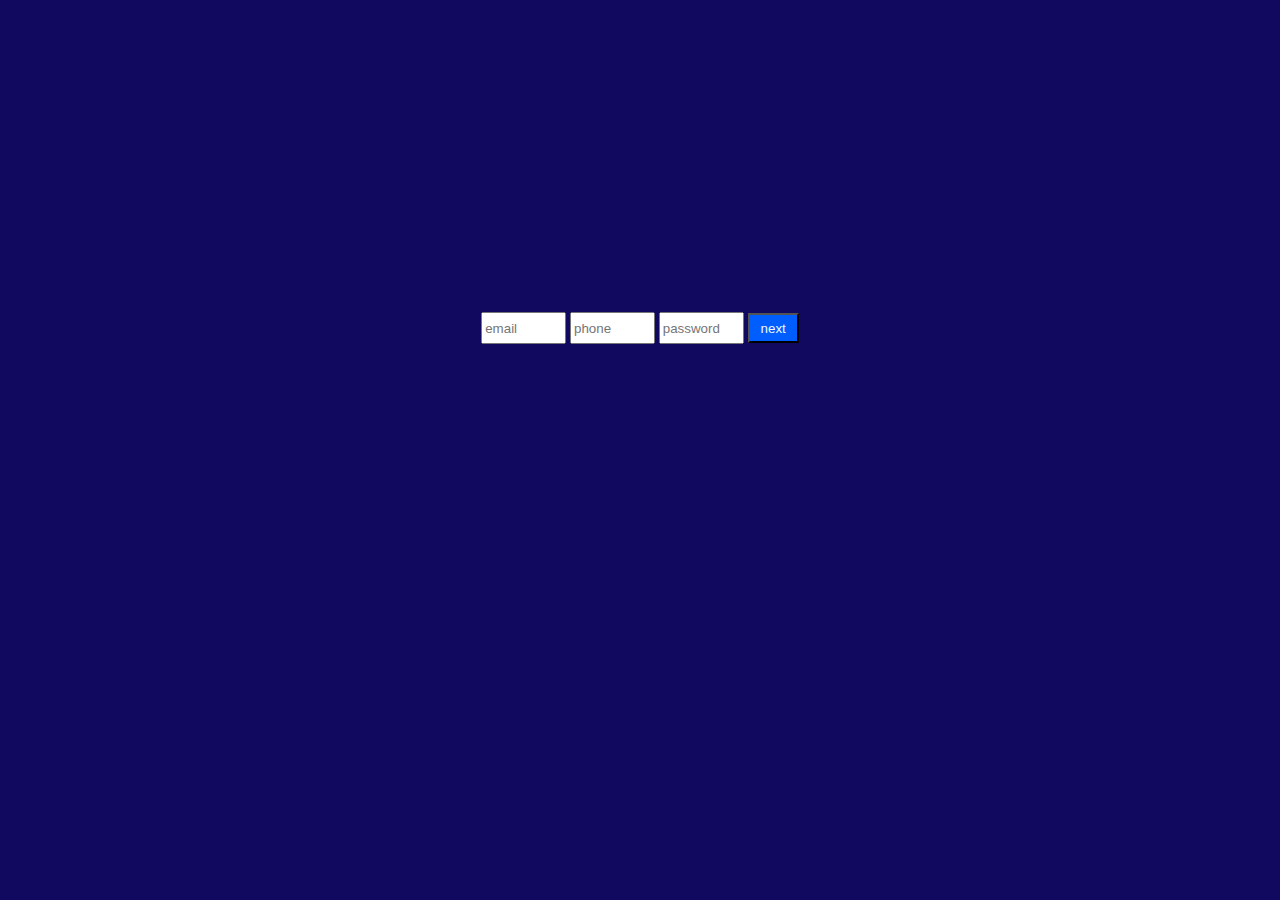
<file: index.html>
<!DOCTYPE html>
<html lang="en">
  <head>
    <meta charset="UTF-8" />
    <meta name="viewport" content="width=device-width, initial-scale=1.0" />
    <title>input</title>
    <link rel="stylesheet" href="pass.css" />
  </head>
  <body>
    <div>
      <input type="email" id="email" placeholder="email" />
      <input id="phone" placeholder="phone" />
      <input id="password" placeholder="password" />
      <button id="submitBtn">next</button>
      <div class="text"></div>
    </div>
  </body>
  <script src="./phone.js"></script>
</html>
</file>
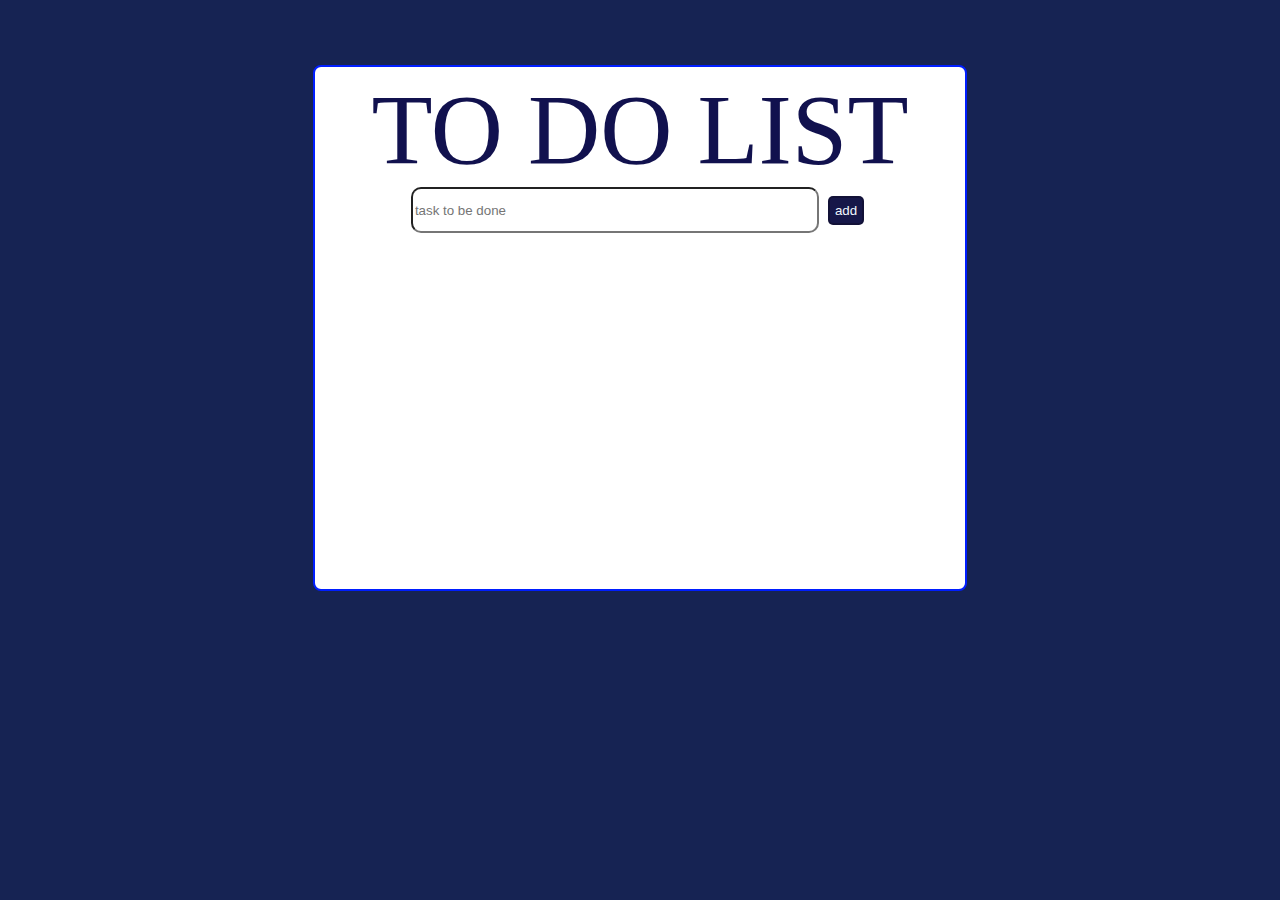
<file: to.html>
<!DOCTYPE html>
<html lang="en">
  <head>
    <meta charset="UTF-8" />
    <meta name="viewport" content="width=device-width, initial-scale=1.0" />
    <title>to do list</title>
    <link rel="stylesheet" href="do.css" />
  </head>
  <body>
    <div class="white">
      <div class="title">TO DO LIST</div>
      <div>
        <input class="input" placeholder="task to be done" />
        <button id="button">add</button>
      </div>
    </div>
  </body>
  <script src="list.js"></script>
</html>
</file>
<file: pass.css>
body {
  background-color: rgb(16, 9, 95);
  height: 50vw;
  color: aliceblue;
  display: flex;
  flex-direction: column;
  align-items: center;
  justify-content: center;
}
#email {
  width: 6vw;
  height: 2vw;
}
#phone {
  width: 6vw;
  height: 2vw;
}
#password {
  width: 6vw;
  height: 2vw;
}
#submitBtn {
  width: 4vw;
  height: 2.3vw;
  background-color: rgb(0, 94, 255);
  color: aliceblue;
}
</file>
<file: do.css>
#button {
  background-color: rgb(22, 23, 73);
  color: aliceblue;
  border: 2px solid rgba(10, 0, 0, 0.241);
  border-radius: 5px;
  padding: 5px;
  margin: 5px;
}
body {
  background-color: rgb(22, 35, 83);
  height: 50vw;
  display: flex;
  justify-content: center;
  align-items: center;
}
.white {
  background-color: rgb(255, 255, 255);
  width: 50vw;
  height: 40vw;
  border: 2px solid rgb(0, 30, 255);
  border-radius: 8px;
  padding: 5px;
  display: flex;
  flex-direction: column;
  justify-content: start;
  align-items: center;
  position: sticky;
  overflow: scroll;
}

.style {
  color: aliceblue;
  background-color: rgb(25, 13, 70);
  border: 2px solid rgba(10, 0, 0, 0.241);
  border-radius: 3px;
  padding: 3px;
  width: 400px;
  height: fit-content;
  margin: 5px;
  display: flex;
  justify-content: space-between;
  align-items: center;
  gap: 16px;
}
.delete {
  background-color: rgb(16, 3, 85);
  width: 19px;
  height: 19px;
  border: 2px solid rgba(10, 0, 0, 0.241);
  border-radius: 3px;
  padding: 3px;
  display: flex;
  justify-content: flex-end;
  align-items: center;
  background-image: url(bin.png);
  background-size: cover;
  background-repeat: no-repeat;
}
.title {
  color: rgb(17, 17, 78);
  display: flex;
  align-items: flex-start;
  justify-content: start;
  font-size: 100px;
  font-weight: 400px;
}
.edit {
  background-color: rgb(255, 255, 255);
  border: 2px solid rgba(10, 0, 0, 0.241);
  border-radius: 3px;
  padding: 3px;
  display: flex;
  justify-content: flex-end;
  align-items: center;
}
.done {
  background-color: rgb(5, 0, 80);
  border: 2px solid rgba(10, 0, 0, 0.241);
  border-radius: 3px;
  padding: 3px;

  color: white;
}
input {
  height: 40px;
  border: 50%;
  border-radius: 10px;
  width: 400px;
}
.text {
  display: flex;
  justify-content: flex-start;
  align-items: center;
}
</file>
